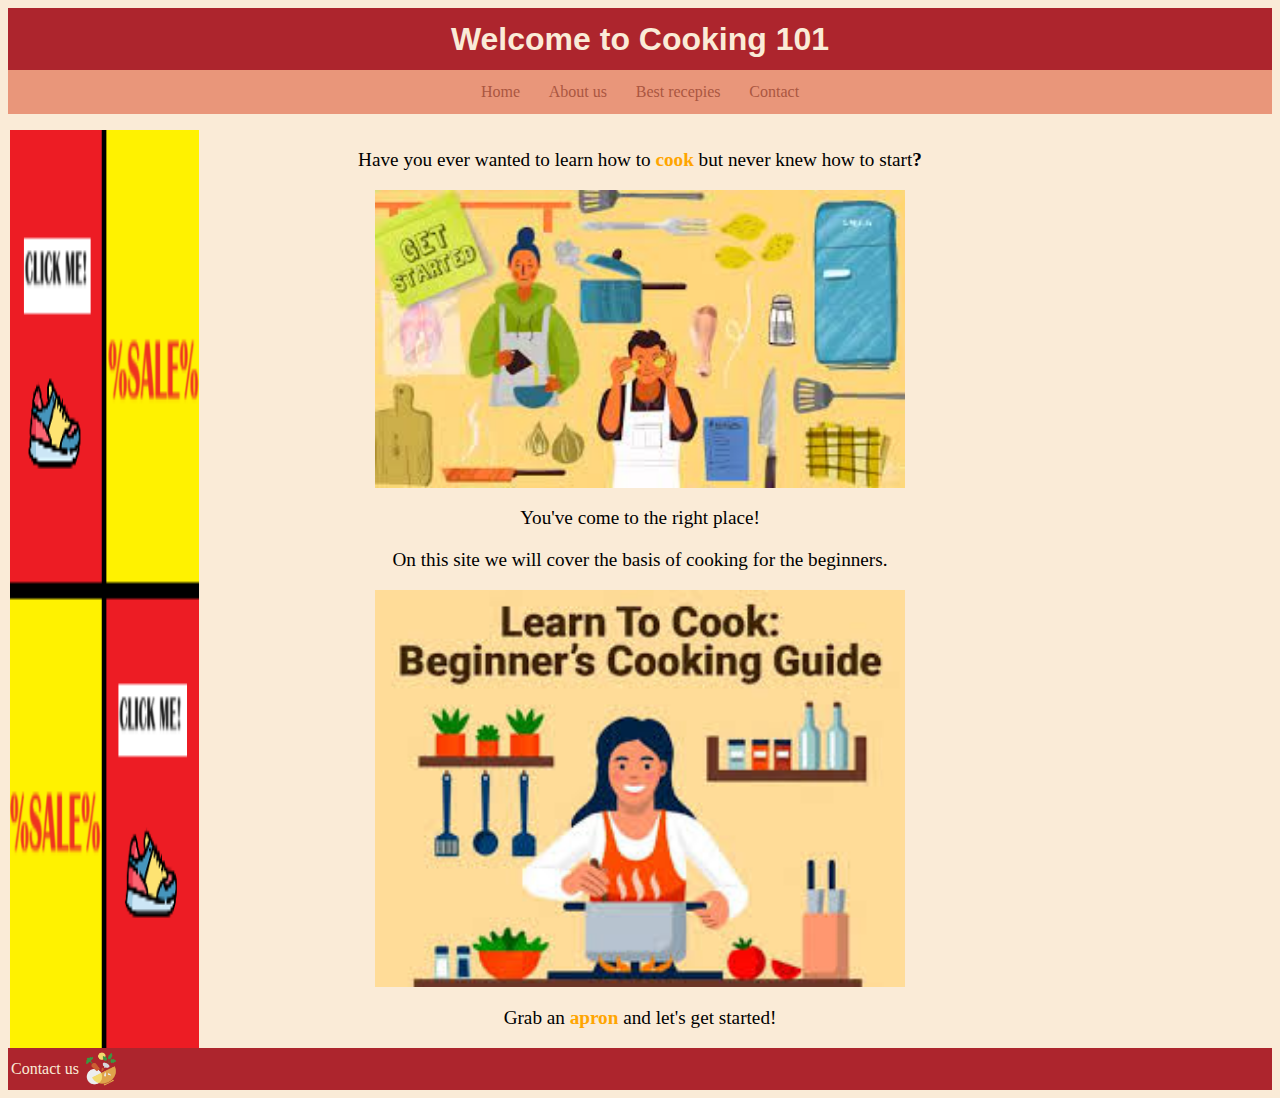
<file: index.html>
<html>
    <head>
        <title>Website</title>
        <meta name="viewport" content="width=device-width, initial-scale=1.0">
        <link  rel="stylesheet" href="stil.css" type="text/css">
    </head>
    <body>

        <header>
            <h1>Welcome to Cooking 101</h1>
            <ul>
                <li><a href="index.html">Home</a></li>
                <li><a href="">About us</a></li>
                <li><a href="">Best recepies</a></li>
                <li><a href="">Contact</a></li>
            </ul>
        </header>

      <div class="grid-container">
            <div id="div1">  
            </div>
    
            <div id="text">
               <p> Have you ever wanted to learn how to <span style="font-weight: bold; color: orange;">cook</span> but never knew how to start<span style="font-weight: bold;">?</span> </p>
               <img src="pocetak.jpeg" alt="start to cook" class="slika1">
               <p> You've come to the right place! </p>
               <p> On this site we will cover the basis of cooking for the beginners. </p>
               <img src="kuvanje.jpeg" alt="beginer cooking" class="slika2">
               <p> Grab an <span style="font-weight: bold; color: orange;">apron</span> and let's get started! </p>
            </div>
    
            <div id="div2">
            </div>
        </div>

        <footer>
            <table>
                <tr>
                    <td>
                        <p>Contact us</p>
                    </td>
                    <td>
                        <img src="logo.webp" class="logo">
                    </td>
                </tr>
            </table>
        </footer>

        <script type="module" src="ad3.js"></script>
        

    </body>
</html>
</file>
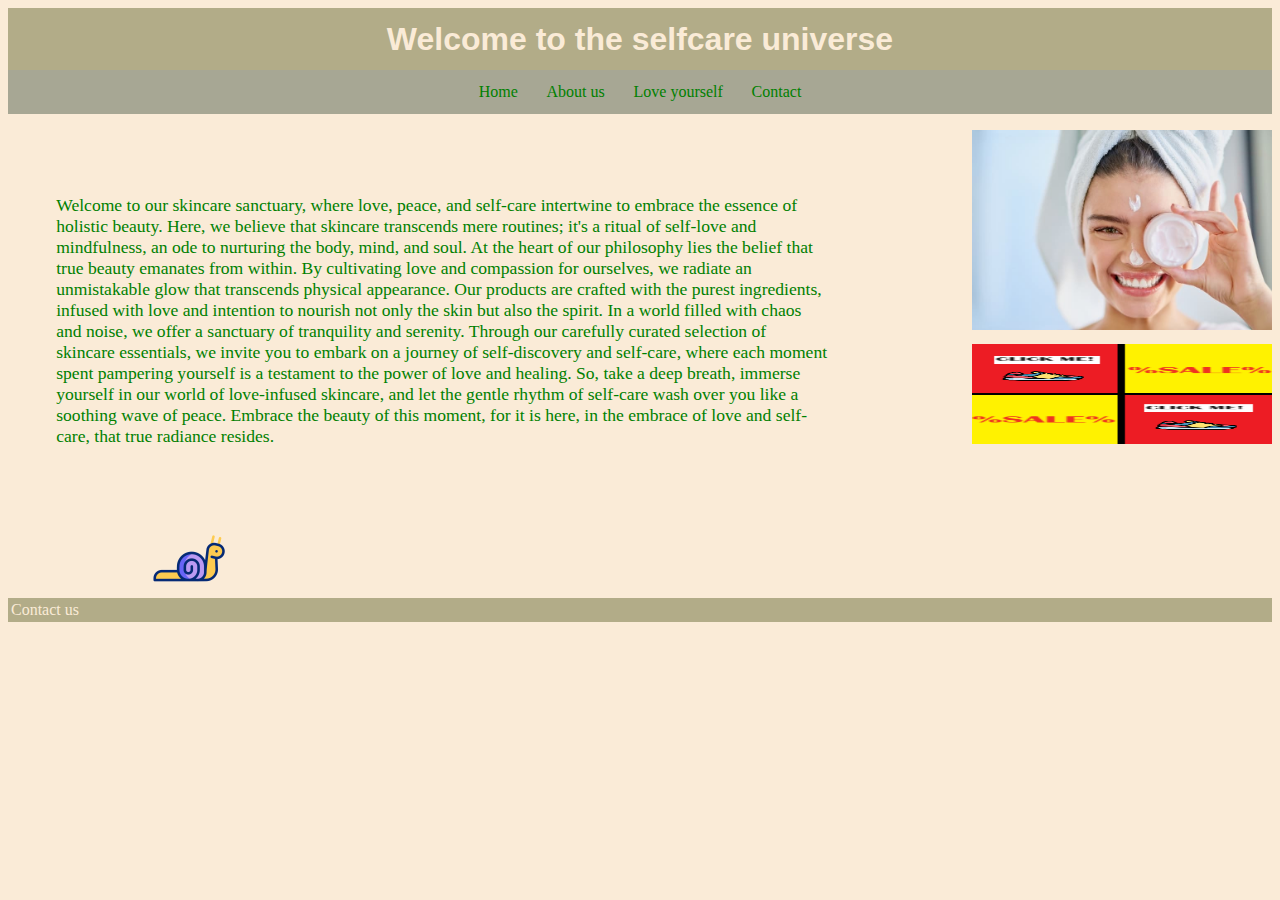
<file: index2.html>
<html>
    <head>
        <title>Website</title>
        <meta name="viewport" content="width=device-width, initial-scale=1.0">
        <link  rel="stylesheet" href="stil2.css" type="text/css">
    </head>
    <body>

        <header>
            <h1>Welcome to the selfcare universe </h1>
            <ul>
                <li><a href="index2.html">Home</a></li>
                <li><a href="">About us</a></li>
                <li><a href="">Love yourself</a></li>
                <li><a href="">Contact</a></li>
            </ul>
        </header>

        <div class="grid-container">
        
            <div id="text">
                <p>
                    Welcome to our skincare sanctuary, where love, peace, and self-care intertwine to embrace
                    the essence of holistic beauty. Here, we believe that skincare transcends mere routines; 
                    it's a ritual of self-love and mindfulness, an ode to nurturing the body, mind, and soul. 
                    At the heart of our philosophy lies the belief that true beauty emanates from within.
                    By cultivating love and compassion for ourselves, we radiate an unmistakable glow that 
                    transcends physical appearance. Our products are crafted with the purest ingredients, 
                    infused with love and intention to nourish not only the skin but also the spirit.
                    In a world filled with chaos and noise, we offer a sanctuary of tranquility and serenity. 
                    Through our carefully curated selection of skincare essentials, we invite you to embark on 
                    a journey of self-discovery and self-care, where each moment spent pampering yourself is a 
                    testament to the power of love and healing. So, take a deep breath, immerse yourself in our world 
                    of love-infused skincare, and let the gentle rhythm of self-care wash over you like a soothing 
                    wave of peace. Embrace the beauty of this moment, for it is here, in the embrace of love
                    and self-care, that true radiance resides. 
                </p>
            </div>
    
            <div id="slika">
                <img src="zena.jpg" alt="women puting on a cream" class="zenaa">
            </div>

            <br>
            <div style="height: 50px;">
                <a href="#"><img src="boringad.png" style="height: 100px; width: 300px; float: right; position: relative; top: -100px;"></a>
            </div>
        </div>

        <br>


        <div id="animationContainer"></div>
        
        <script type="module" src="snail.js"></script>
        <script type="module">
            import * as snail from './snail.js';
            snail.start(document.getElementById('animationContainer'));
        </script>
        <footer>
            <table>
                <tr>
                    <td>
                        <p>Contact us</p>
                    </td>
                </tr>
            </table>
        </footer>


    </body>
</html>
</file>
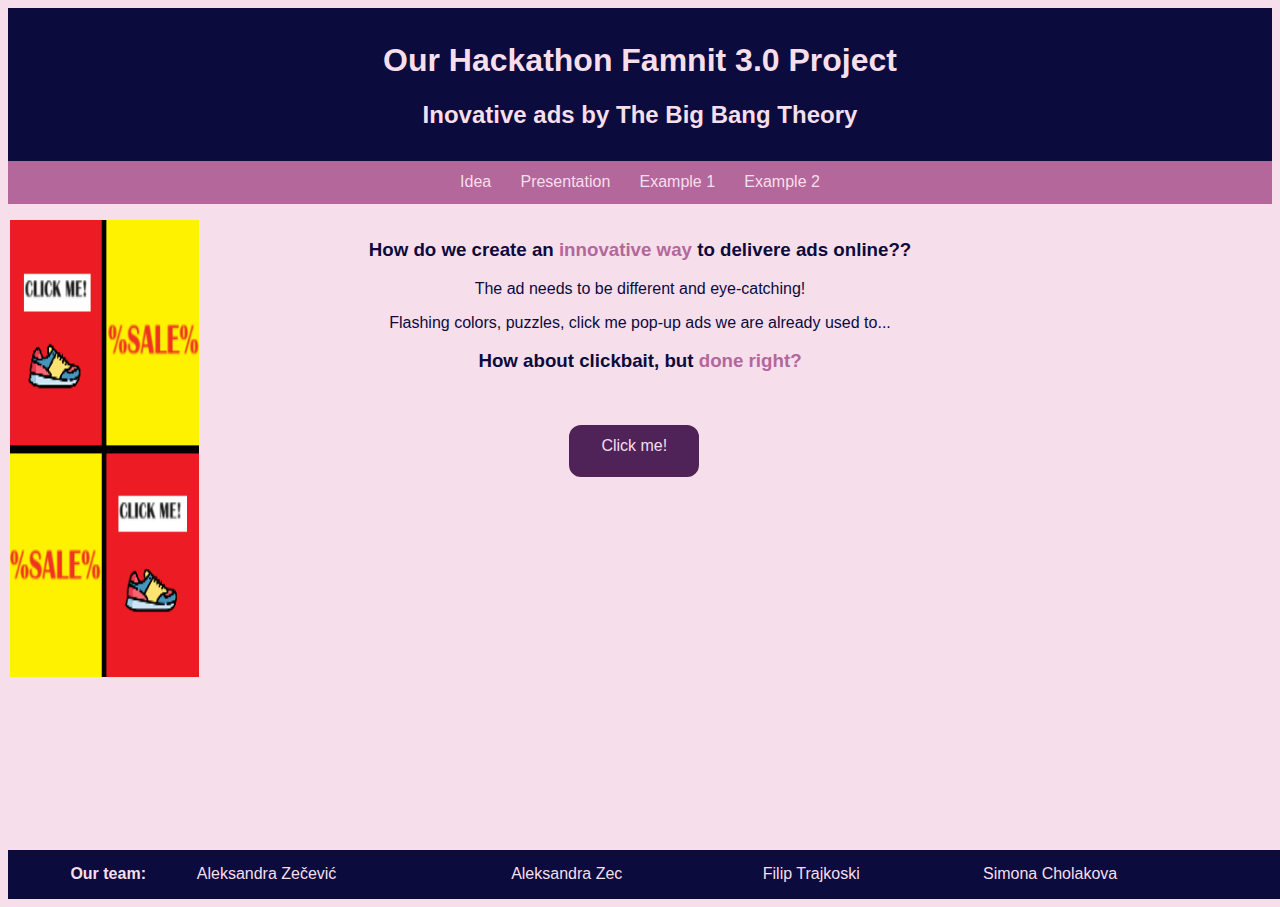
<file: intro.html>
<html>
    <head>
        <title>Our Hackathon Famnit 3.0 Project</title>
        <meta name="viewport" content="width=device-width, initial-scale=1.0">
        <link  rel="stylesheet" href="stil4Intro.css" type="text/css">
    </head>
    <body>

        <header>
            <h1>Our Hackathon Famnit 3.0 Project</h1>
            <h2>Inovative ads by The Big Bang Theory</h2>
        </header>

        <ul>
            <li><a href="intro.html">Idea</a></li>
            <li><a href="https://docs.google.com/presentation/d/1s8SE6B6hhhbExIqJYGlZzmfEfvCdIhnzNCZBprqTXPs/edit?usp=sharing">Presentation</a></li>
            <li><a href="index.html">Example 1</a></li>
            <li><a href="index2.html">Example 2</a></li>
        </ul>

        <div class="grid-container">
            <div id="div1">  
            </div>
    
            <div class="text">
               <h3>How do we create an <span style="font-weight: bold; color: #B3679B;">innovative way</span> to delivere ads online?<span style="font-weight: bold;">?</span> </h3>
               <p>The ad needs to be different and eye-catching!</p>
               <p>Flashing colors, puzzles, click me pop-up ads we are already used to...</p>
               <h3>How about clickbait, but <span style="font-weight: bold; color: #B3679B;">done right?</span></h3>
               <br>

               <p class="button" onclick="showText()"><a href="#">Click me!</a></p>
               
               <div class="newText">
                <p>Here is the format of advertisements we've come up with:</br> 
                    Our ads look completely integrated to the webpage</br>  
                    they are being displayed on using a character sprite</br> 
                    on a transparent background. It is moving around or </br>
                    interacting with us in an attention seeking way. </br> 
                    When hovering on it, or to say giving it </br> 
                    attention-it pulls down the actual ad.</br> 
                    These ads are able to interact not only with us,</br> 
                    but with each other using cookies.</p>
               </div>

            </div>
    
            <div id="div2">
            </div>
        </div>

        <div id="div3">
            
        </div>

        <script src="ad3.js" type="module"></script>

        <script>
            function showText() {
            var newText = document.querySelector('.newText');
            newText.style.visibility = 'visible';
            let button = document.querySelector('.button');
            button.style.visibility = 'hidden';
            button.style.display="none";
             };
        </script>

        <div class="footer">
        <footer class="nameFooter">
            <table>
                <tr>
                    <th>
                        <p class="names">Our team: </p>
                    </th>                        
                    </td>
                    <td class="names">
                    Aleksandra Zečević 
                    </td>
                    <td class="names">
                    Aleksandra Zec 
                    </td>
                    <td class="names">
                    Filip Trajkoski 
                    </td>
                    <td class="names">
                    Simona Cholakova
                    </td>
                </tr>
            </table>
        </footer>
    </div>
        
    </body>
</html>
</file>
<file: stil.css>
body {
    background-color: antiquewhite;
}

h1 {
    background-color: #ad252d;
    color: antiquewhite;
    font-family: 'Gill Sans', 'Gill Sans MT', Calibri, 'Trebuchet MS', sans-serif;
    text-align: center;
    padding: 1%;
    margin-bottom: 0;
}

ul {
    margin-top: 0;
    background-color: darksalmon;
    padding: 1%;
    text-align: center;
}

li {
    display: inline;
    background-color: darksalmon;
}

li:hover{
    background-color: darksalmon;
    border: solid 1px brown;
    border-radius: 5%;
    padding: 1%;
}

a{
    text-decoration: none;
    color: #ab5641;
    padding: 1%;
}

.grid-container {
    display: flex;
    justify-content: space-around;  
}

#div1 {
    flex-basis: 15%; 
}

#text {
    text-align: center;
    font-size: 120%;
    flex: 1;
}

#div2 {
    flex-basis: 15%; 
}

.slika1 {
    width: 60%;
}

.slika2 {
    width: 60%;
}

footer {
    background-color: #ad252d;
    color: antiquewhite;
    align-items: center;
}

.logo {
    height: 10%;
    width: 7%;
}

table {
    color: antiquewhite;
    align-self: center;
}
</file>
<file: stil2.css>
body {
    background-color: antiquewhite;
}

h1 {
    background-color: #B2AC88;
    color: antiquewhite;
    font-family: 'Gill Sans', 'Gill Sans MT', Calibri, 'Trebuchet MS', sans-serif;
    text-align: center;
    padding: 1%;
    margin-bottom: 0;
}

ul {
    margin-top: 0;
    background-color: #A7A794;
    padding: 1%;
    text-align: center;
}

li {
    display: inline;
    background-color: #A7A794;
}

li:hover{
    background-color: #A7A795;
    border: solid 1px green;
    border-radius: 5%;
    padding: 1%;
}

a{
    text-decoration: none;
    color: green;
    padding: 1%;
}

.grid-container {
    display: grid;
    grid-template-columns: auto auto;   
}

#text {
    float: left;
    text-align: left;
    font-size: 110%;
    color: green;
    width: 80%;
    padding: 5%;
    height: 200px;
}

footer {
    background-color:#B2AC88;
    color: antiquewhite;
    align-items: center;
}

table {
    color: antiquewhite;
    align-self: center;
}
#slika img{
    height: 200px;
}
</file>
<file: stil4Intro.css>
body {
    background-color: #F7DEEB;
    font-family: 'Franklin Gothic Medium', 'Arial Narrow', Arial, sans-serif;
}

header {
    background-color: #0B0B3E;
    text-align: center;
    color: #F7DEEB;
    font-family: 'Franklin Gothic Medium', 'Arial Narrow', Arial, sans-serif;
    padding: 1%;
}
h2 {
    color: #F7DEEB;
}

ul {
    margin-top: 0;
    background-color: #B3679B;
    padding: 1%;
    text-align: center;
}

li {
    display: inline;
    background-color:  #B3679B;
    color:#0B0B3E ;
}

li:hover{
    background-color:  #4F2358;
    border: solid 1px #0B0B3E;
    border-radius: 5%;
    padding: 1%;
}

a {
    color: #F7DEEB;
    text-decoration: none;
    padding: 1%;
}
.grid-container {
    display: flex;
    justify-content: space-around; 
}

.newText {
    visibility: hidden;
    display: flex;
    flex-direction: column; 
    align-items: center; 
    text-align: center; 
}

.text{
    color: #0B0B3E;
    background-image: "pozadina";
    flex: 1;
    text-align: center;
  
}
.footer {
    display: grid;
    grid-template-rows: auto auto;
    margin-top: 40px;
  }
.nameFooter{
        display: grid;
        grid-template-rows: auto auto;
        left: 0;
        bottom: 0;
        width: 100%;
        padding: 1%;
        text-align: right;
        background-color: #0B0B3E;
}

.names{
    color: #F7DEEB;
}

.button{
    height: 6%;
    width: 12%;
    border-radius: 12px;
    background-color: #4F2358;
    padding: 10px;
    border: 2px solid #4F2358;
    transition-duration: 0.4s;
    cursor: pointer;
    color: #F7DEEB;
    margin-left: 42%;
}

.button:link,button:visited {
    text-transform: uppercase;
    text-decoration: none;
    padding: 15px;
    display: inline-block;
    border-radius: 100px;
    transition: all .2s;

}

.button:hover {
    background-color: #B3679B;
    transform: translateY(-3px);
    box-shadow: 0 10px 20px rgb(0, 0, 0, .2);
}

.button:active {
    background-color: #B3679B;
    transform: translateY(-1px);
    box-shadow: 0 5px 10px rgb(0, 0, 0, .2);
}

#div1{
    flex-basis: 15%; 
}

#div2 {
    flex-basis: 15%; 
}
#div3 {
    height: 15%;
}
</file>
